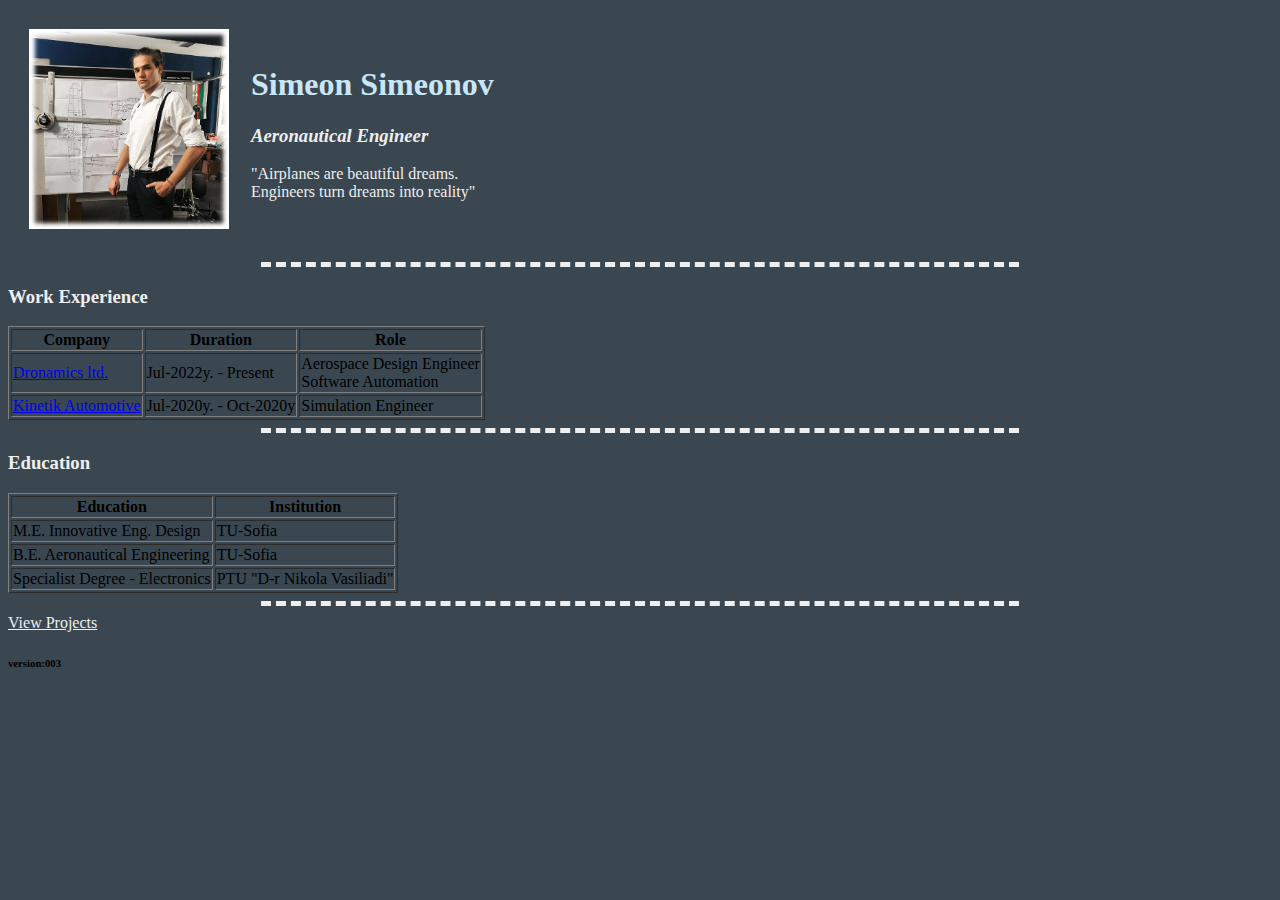
<file: index.html>
<!DOCTYPE html>
<html lang="en">
<head>
    <meta charset="UTF-8">
    <title>SimAeronov</title>
    <link rel="stylesheet" href="CSS/styles.css">
</head>
<body>
 <table cellspacing="20">
     <tr>
         <td>
             <img src="ProfilePic.jpg" alt="Simeon Simeonov picture" style="width:200px;height=200px">
         </td>
         <td>
             <h1 class="text_1">Simeon Simeonov</h1>
             <h3 class="text_1"><em>Aeronautical Engineer</em></h3>
             <p class="text_1">"Airplanes are beautiful dreams. <br>
             Engineers turn dreams into reality"</p>
         </td>
     </tr>
 </table>
 <hr class="hr_1">
 <h3 class="text_1"> Work Experience </h3>
 <table border="1">
     <thead>
     <tr>
         <th>Company</th>
         <th>Duration</th>
         <th>Role</th>
     </tr>
     </thead>
     <tbody>
     <tr>
         <td style="vertical-align:center">
            <a href="https://www.dronamics.com/" target="_blank" rel="noopener noreferrer">Dronamics ltd.</a>
         </td>
         <td style="vertical-align:center">
            Jul-2022y. - Present
         </td>
         <td style="vertical-align:top">
            Aerospace Design Engineer <br>
            Software Automation
         </td>
     </tr>
     <tr>
         <td style="vertical-align:top">
            <a href="https://kinetikautomotive.com/" target="_blank" rel="noopener noreferrer">Kinetik Automotive</a>
         </td>
         <td style="vertical-align:top">
            Jul-2020y. - Oct-2020y
         </td>
         <td style="vertical-align:top">
            Simulation Engineer
         </td>
     </tr>
     </tbody>
 </table>
 <hr class="hr_1">
<h3 class="text_1"> Education </h3>
 <table border="1">
     <thead>
     <tr>
         <th>Education</th>
         <th>Institution</th>
     </tr>
     </thead>
     <tbody>
     <tr>
         <td style="vertical-align:top">
            M.E. Innovative Eng. Design
         </td>
         <td style="vertical-align:top">
            TU-Sofia
         </td>
     </tr>
     <tr>
         <td style="vertical-align:top">
            B.E. Aeronautical Engineering
         </td>
         <td style="vertical-align:top">
            TU-Sofia
         </td>
     </tr>
     <tr>
         <td style="vertical-align:top">
            Specialist Degree - Electronics
         </td>
         <td style="vertical-align:top">
            PTU "D-r Nikola Vasiliadi"
         </td>
     </tr>
     </tbody>
 </table>
 <hr class="hr_1">
<a class="a_1" href="projects.html" target="_blank" rel="noopener noreferrer">View Projects</a> <br>
<h6>version:003</h6>

</body>
</html>
</file>
<file: CSS/styles.css>
body {
    background-color: #3A4750;
}
hr.hr_1 {
    border-color: #EEEEEE;
    border-style: none;
    border-top-style: dashed;
    border-width: 5px;
    width: 60%;
}

h1.text_1 {
    color: #C8E6F5;
}

h3.text_1 {
    color: #EEEEEE;
}

p.text_1 {
    color: #EEEEEE;
}
a.a_1 {
    color: #EEEEEE;
}
</file>
